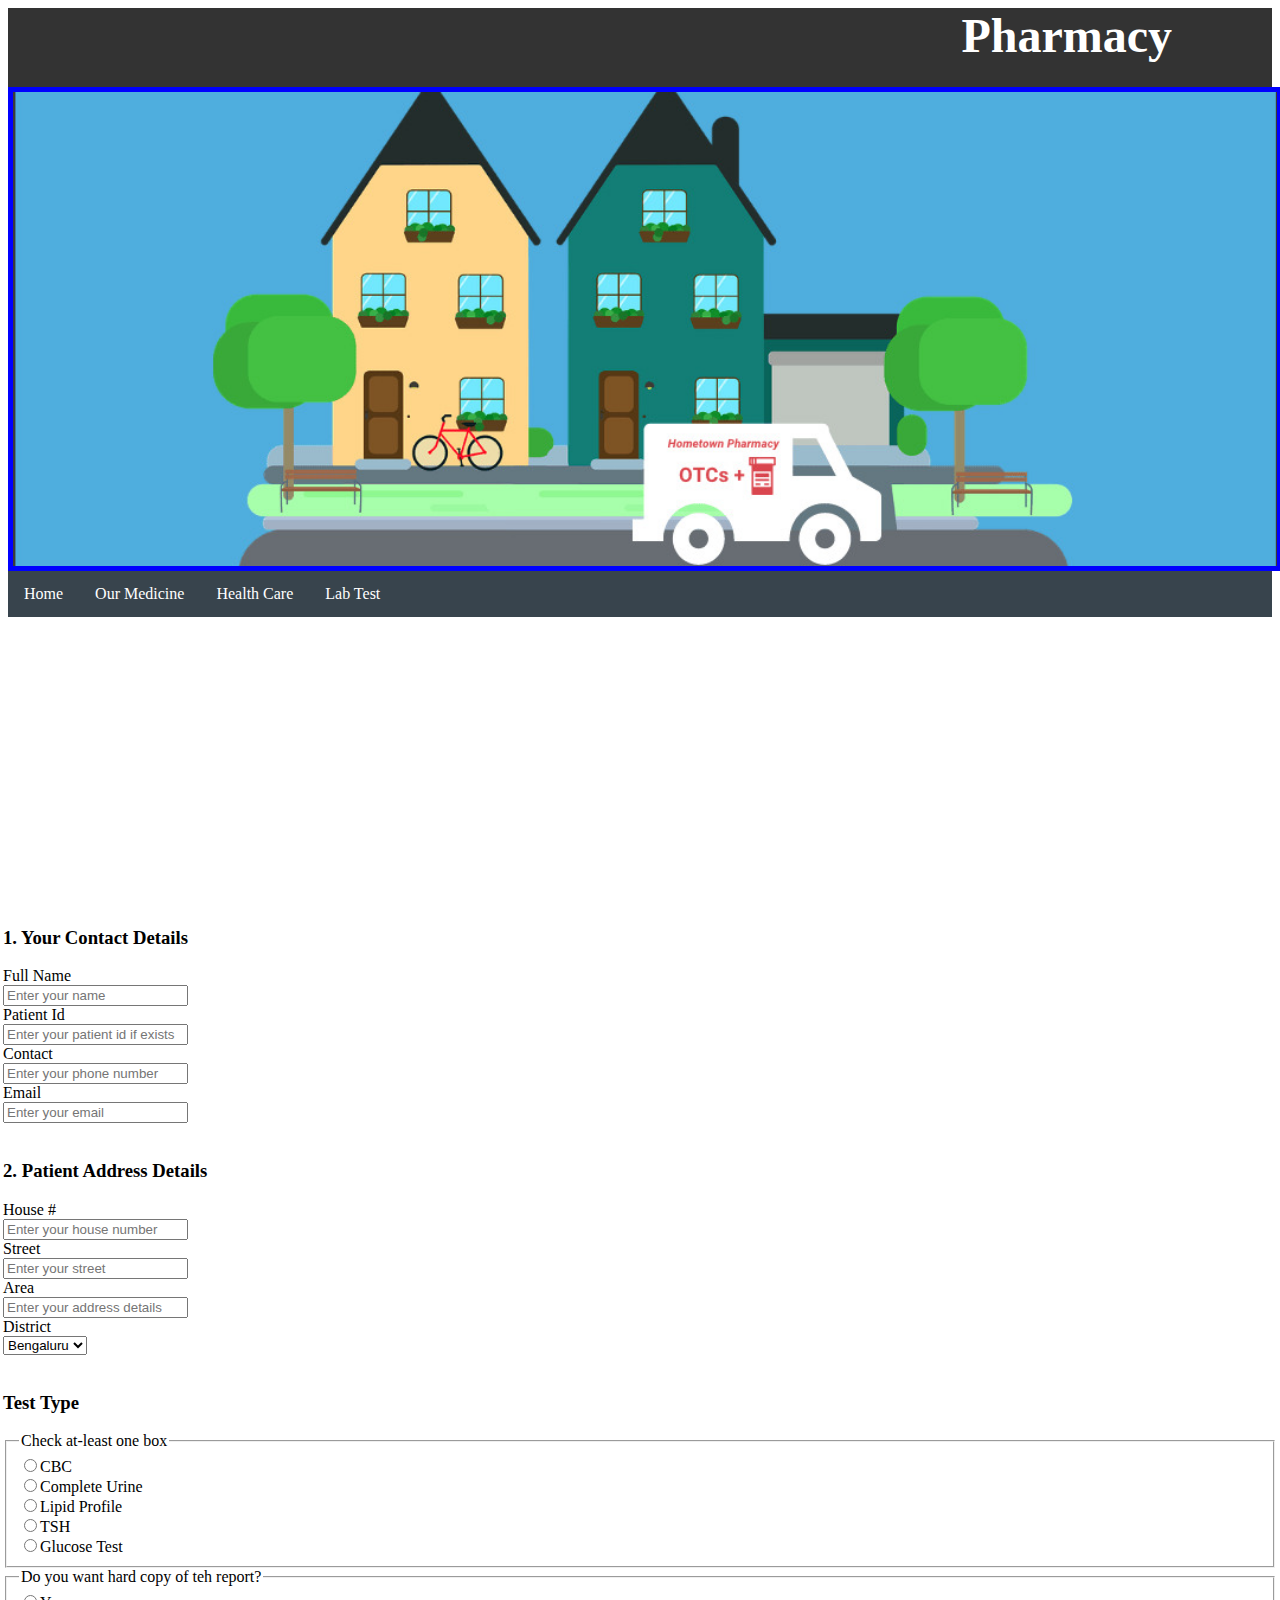
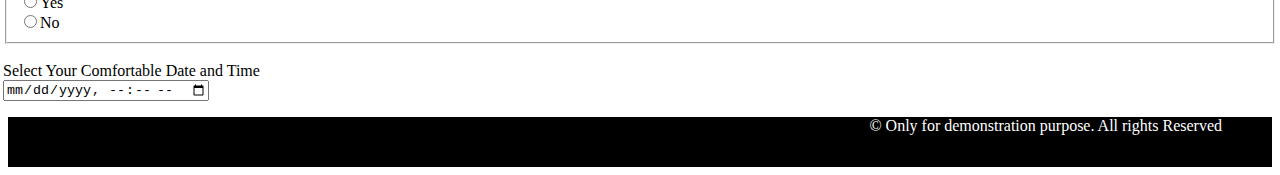
<file: labtest.html>
<!DOCTYPE html>
<html lang="en">
<head>
    <meta charset="UTF-8">
    <meta http-equiv="X-UA-Compatible" content="IE=edge">
    <meta name="viewport" content="width=device-width, initial-scale=1.0">
    <link href="css/style.css" rel="stylesheet" >
    <link href="https://cdn.jsdelivr.net/npm/bootstrap@5.2.0/dist/css/bootstrap.min.css" rel="stylesheet" integrity="sha384-gH2yIJqKdNHPEq0n4Mqa/HGKIhSkIHeL5AyhkYV8i59U5AR6csBvApHHNl/vI1Bx" crossorigin="anonymous">
    <title>Pharmacy</title>
</head>
<body>
    <div class="flex-wrapper">
        <div class="header">
            <p>Pharmacy</p>
            <hr/>
        </div>

      <div class="w3-content w3-section" style="max-width:calc(100%); border-color: blue;">
        <img class="mySlides" src="Images/Animation/ani1.jpg" style="width:calc(100%)">
        <img class="mySlides" src="Images/Animation/ani2.png" style="width:calc(100%)">
        <img class="mySlides" src="Images/Animation/ani3.jpg" style="width:calc(100%)">
        <img class="mySlides" src="Images/Animation/ani4.jpg" style="width:calc(100%)">
        <img class="mySlides" src="Images/Animation/ani5.jpg" style="width:calc(100%)">
      </div>
      
      <ul>
        <!-- <li><a class="active" href="#home">Home</a></li> -->
        <li><a  href="index.html">Home</a></li>
        <li class="dropdown"> 
            <a href="javascript:void(0);" class="dropbtn">Our Medicine</a>
            <div class="dropdown-content">
                <a href="#">Fever</a>
                <a href="#">Muscle Pains</a>
                <a href="#">Cold and Cough</a>
              </div>
        </li>
        <li class="dropdown">
            <a href="javascript:void(0);" class="dropbtn">Health Care</a>
            <div class="dropdown-content">
                <a href="#">Baby Care</a>
                <a href="#">Home Care</a>
                <a href="#">Pet Care</a>
                <a href="#">Skin Care</a>
                <a href="#">Personal Care</a>
              </div>
        
        </li>
        <li><a href="labtest.html">Lab Test</a></li>
      </ul>
    </div>

    <!-- Container ---------------------------------------------------------------->

    <div class="container">
        <div class="row">
            <div class="col-md-6">
                <form class="form-horizontal" >
                    <h3>1. Your Contact Details</h3>
                    <div class="form-group">
                        <label class="control-label col-md-3" for="name">Full Name</label>
                        <div class="col-md-6">
                            <input type="text" name="name" class="form-control" id="name" placeholder="Enter your name"/>
                        </div>  
                                
                    </div>

                    <div class="form-group">
                        <label class="control-label col-md-3" for="patientid">Patient Id</label>
                        <div class="col-md-6">
                            <input type="text" name="patientid" class="form-control" id="patientid" placeholder="Enter your patient id if exists"/>
                        </div>            
                    </div>

                    <div class="form-group">
                        <label class="control-label col-md-2" for="contact">Contact</label>
                        <div class="col-md-6">
                            <input type="text" name="contact" class="form-control" id="contact" placeholder="Enter your phone number"/>
                        </div>            
                    </div>

                    <div class="form-group">
                        <label class="control-label col-md-2" for="email">Email</label>
                        <div class="col-md-6">
                            <input type="text" name="email" class="form-control" id="email" placeholder="Enter your email"/>
                        </div>            
                    </div>
                    <br/>

                    <h3> 2. Patient Address Details</h3>

                    <div class="form-group">
                        <label class="control-label col-md-3" for="house">House #</label>
                        <div class="col-md-6">
                            <input type="text" name="house" class="form-control" id="house" placeholder="Enter your house number"/>
                        </div>            
                    </div>

                    <div class="form-group">
                        <label class="control-label col-md-2" for="street">Street</label>
                        <div class="col-md-6">
                            <input type="text" name="street" class="form-control" id="street" placeholder="Enter your street"/>
                        </div>            
                    </div>

                    <div class="form-group">
                        <label class="control-label col-md-2" for="area">Area</label>
                        <div class="col-md-6">
                            <input type="text" name="area" class="form-control" id="area" placeholder="Enter your address details"/>
                        </div>            
                    </div>

                    <div class="form-group">
                        <label class="control-label col-md-2" for="district">District</label>
                        <div class="col-md-6">
                            <select>
                                <option value="" selected disabled hidden>Bengaluru</option>
                                <option value="1">Atibele</option>
                                <option value="2">Yelahanka</option>
                                <option value="3">Tumkur</option>
                                <option value="4">Raichur</option>
                                <option value="5">Belgaum</option>
                            </select>
                        </div>            
                    </div>
                    <br/>
                    <h3> Test Type</h3>

                    <div class="form-group">
                        <div class="col-md-6">
                            <fieldset>
                                <legend>Check  at-least one box</legend>
                                <input type="radio" name="testtype" value="cbc">CBC<br>
                                <input type="radio" name="testtype" value="urine">Complete Urine<br>
                                <input type="radio" name="testtype" value="lprofile">Lipid Profile<br>
                                <input type="radio" name="testtype" value="tsh">TSH<br>
                                <input type="radio" name="testtype" value="glucose">Glucose Test<br>
                            </fieldset>

                        </div>   
                    </div>         

                    <div class="form-group">
                        <div class="col-md-6">
                            <fieldset>
                                <legend>Do you want hard copy of teh report?</legend>
                                <input type="radio" name="hardcopy" value="yes">Yes<br>
                                <input type="radio" name="hardcopy" value="no">No<br>
                            </div>

                        </div>            
                    </div>
                    
                    <br/>
                    <div class="form-group">
                        <div class="col-md-6">
                            <label for="birthdaytime">Select Your Comfortable Date and Time</label>
                            <br/>
                            <input type="datetime-local" id="birthdaytime" name="birthdaytime">

                        </div>            
                    </div>
                
                </form>
            </div>
        </div>
    </div>
        
    <!-- Container--------------------------------------------------------------->
    <!-- FOOTER-->
    <footer>
        <div class="text-right">
            <p>
                &copy; Only for demonstration purpose. All rights Reserved
            </p>
        </div>
        
    </footer> 
</div>
<script src ="https://ajax.googleapis.com/ajax/libs/jquery/3.4.0/jquery.min.js"></script>
<script src="https://cdn.jsdelivr.net/npm/bootstrap@5.2.0/dist/js/bootstrap.bundle.min.js" integrity="sha384-A3rJD856KowSb7dwlZdYEkO39Gagi7vIsF0jrRAoQmDKKtQBHUuLZ9AsSv4jD4Xa" crossorigin="anonymous"></script>
<script>
    var myIndex = 0;
    carousel();

    function carousel() {
    var i;
    var x = document.getElementsByClassName("mySlides");
    for (i = 0; i < x.length; i++) {
        x[i].style.display = "none";  
    }
    myIndex++;
    if (myIndex > x.length) {myIndex = 1}    
    x[myIndex-1].style.display = "block";  
    setTimeout(carousel, 2000); // Change image every 2 seconds
    }


    </script>
</body>
</html>
</file>
<file: css/style.css>
.flex-wrapper {
    display: flex;
    min-height: 100vh;
    flex-direction: column;
    justify-content: flex-start;
  }

.header {
    /* margin-bottom: 1rem; */
    padding-right: 100px;
    background-color: #333;
  }
  
  .header p {
    color: white;
    font-size: 3rem;
    margin: 0 0 16px;
    text-align: right;
    font-weight: bold;
  }
  
  .header hr {
    border: 0;
    border-bottom: 1px solid var(--secondary-light);
    height: 0;
}

footer {
    margin-top: auto; 
    height: 50px;
    background-color: black;
}

footer div {
    color: white;
    font-size: 1rem;
    margin: 0 0 16px;
    text-align: right;
}

footer div p {
    margin-right: 50px;
}



/* ul {
    list-style-type: none;
    margin: 0;
    padding: 0;
    overflow: hidden;
    background-color: dimgray;
  }
  
  li {
    float: left;
  }
  
  li a {
    display: block;
    color: white;
    text-align: center;
    padding: 14px 16px;
    text-decoration: none;
  }
  
  li a:hover:not(.active) {
    background-color: #111;
  }
  
li {
  float: left;
}

li a, .dropbtn {
  display: inline-block;
  color: white;
  text-align: center;
  padding: 14px 16px;
  text-decoration: none;
}

li a:hover, .dropdown:hover .dropbtn {
  background-color: red;
}

li.dropdown {
  display: inline-block;
}

.dropdown-content {
  display: none;
  position: absolute;
  background-color: #f9f9f9;
  min-width: 160px;
  box-shadow: 0px 8px 16px 0px rgba(0,0,0,0.2);
  z-index: 1;
}

.dropdown-content a {
  color: rgb(69, 125, 185);
  padding: 12px 16px;
  text-decoration: none;
  display: block;
  text-align: left;
}

.dropdown-content a:hover {background-color: #f1f1f1;}

.dropdown:hover .dropdown-content {
  display: block;
} */
body {
    background-color:white;
  }
  ul {
    list-style-type: none;
    margin: 0;
    padding: 0;
    overflow: hidden;
    background-color: #38444d;
  }
  
  li {
    float: left;
  }
  
  li a, .dropbtn {
    display: inline-block;
    color: white;
    text-align: center;
    padding: 14px 16px;
    text-decoration: none;
  }
  
  li a:hover, .dropdown:hover .dropbtn {
    background-color: red;
  }
  
  li.dropdown {
    display: inline-block;
  }
  
  .dropdown-content {
    display: none;
    position: absolute;
    background-color: #f9f9f9;
    min-width: 160px;
    box-shadow: 0px 8px 16px 0px rgba(0,0,0,0.2);
    z-index: 1;
  }
  
  .dropdown-content a {
    color: black;
    padding: 12px 16px;
    text-decoration: none;
    display: block;
    text-align: left;
  }
  
  .dropdown-content a:hover {background-color: #f1f1f1;}
  
  .dropdown:hover .dropdown-content {
    display: block;
  }

.w3-content {
    width:100%;

    overflow: hidden;
    background-color:#FFFFFF;
    border:5px solid;
    border-color: rgba(0, 255, 0, 0.5);  
  }

  .card:hover {
    transform: scale(1.1);
  }

  .btn:click {
    background-color: rbg(250,234,230);
    border-color: rgb(0, 255, 76);
  }

  /* .card {
    margin: 20px;
    box-shadow: 0 4px 8px 0 rgba(0,0,0,0.2);
    transition: 0.3s;
    width: 80%;
    height: 200px;
    border-radius: 5px;
  } */
  .column {
    float: left;
    width: 20%;
    padding: 0 10px;
  }
  .row {margin: 0 -5px;}
  .row:after {
    content: "";
    display: table;
    clear: both;
  }
  
  /* Responsive columns */
  @media screen and (max-width: 600px) {
    .column {
      width: 100%;
      display: block;
      margin-bottom: 20px;
    }
  }
  
  /* Style the counter cards */
  .card {
    margin: 5px;
    transition: 0.3s;
    box-shadow: 0 4px 8px 0 rgba(16, 75, 175, 0.2);
    padding: 16px;
    width: 250px;
    text-align: left;
    background-color: #ccccf3;
    font-weight: bold;
  }

  .card button {
    border: solid;
    border-color: #5457e9;
    border-radius: 12px;
    outline: 0;
    padding: 12px;
    background-color: #ccccf3;
    text-align: center;
    cursor: pointer;
    width: 100%;
    font-size: 18px;
    color: orange;
    font-weight: bold;
  }

  .card button:hover {
    opacity: 0.7;
    background-color: #5457e9;
    font-weight: bolder;
  }
</file>
